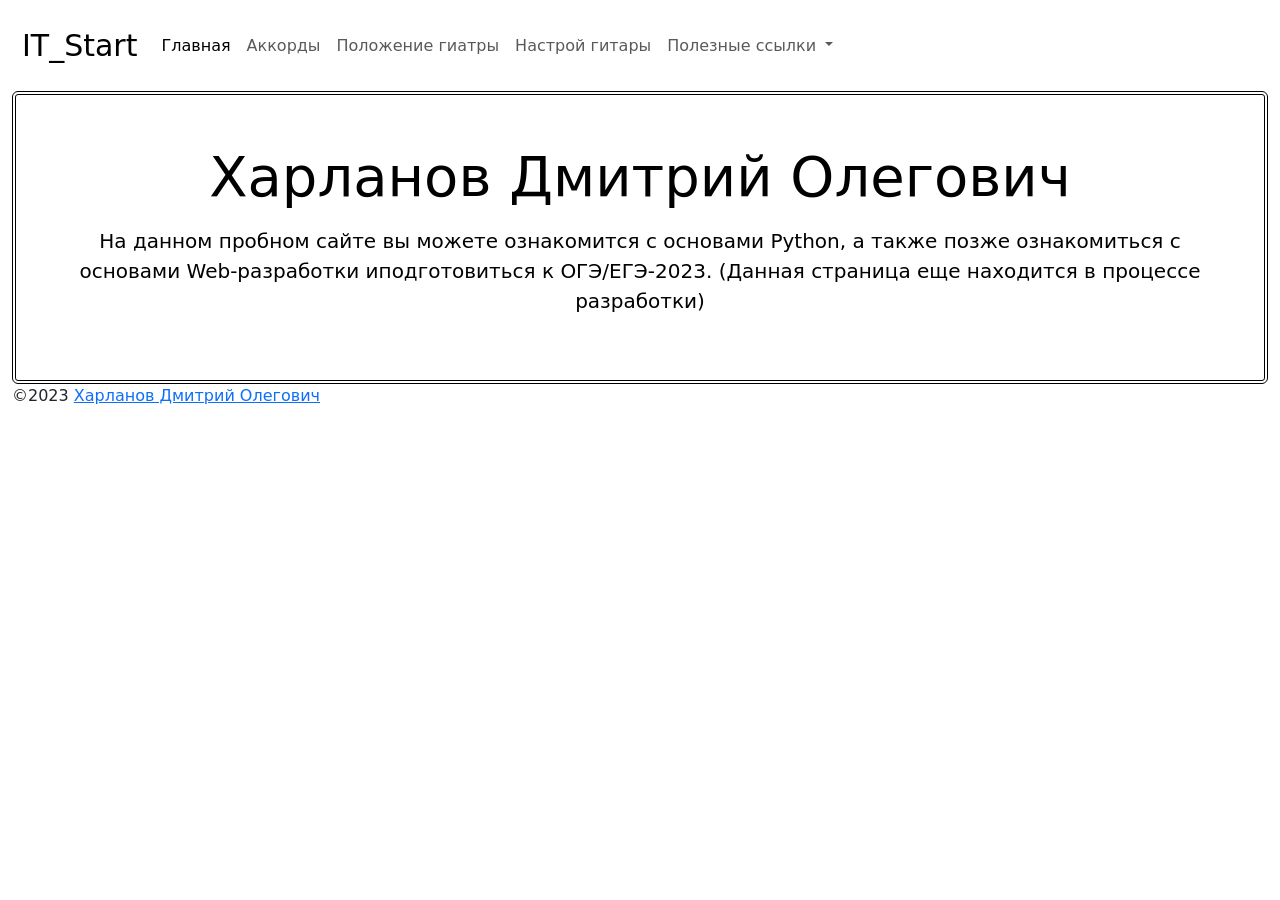
<file: index.html>
<!doctype html>
<html lang="ru">
  <head>
    <meta charset="utf-8">
    <meta name="viewport" content="width=device-width, initial-scale=1">
    <div include-html="title.html" id="title_file"></div>
    <link href="https://cdn.jsdelivr.net/npm/bootstrap@5.3.0-alpha1/dist/css/bootstrap.min.css" rel="stylesheet" integrity="sha384-GLhlTQ8iRABdZLl6O3oVMWSktQOp6b7In1Zl3/Jr59b6EGGoI1aFkw7cmDA6j6gD" crossorigin="anonymous">
    <link href="css/button.css" rel="stylesheet" type="text/css">
    <script src="js/button.js"></script>
  <script src="js/jquery-3.6.0.min.js"></script>
<script src="js/include-html.min.js"></script>
</head>
  <body>
    
        <div include-html="header.html" id="header_file"></div>
  
<div class="container-fluid" style="margin-top: 10px;">

    <div id="center" class="jumbotron p-3 p-md-5 text-white rounded bg-dark" style="background-color: white !important; border: 4px double black;">
        <div class="col-md-12 px-0">
          <h1 class="display-4 font-italic" align="center" style="color: black;">Харланов Дмитрий Олегович</h1>
          <p class="lead my-3" align="center" style="color: black;">На данном пробном сайте вы можете 
            ознакомится с основами Python, а также позже ознакомиться с основами Web-разработки иподготовиться к ОГЭ/ЕГЭ-2023. (Данная страница еще находится в процессе разработки)</p>
        </div>
      </div>
    </div>
    


  
    <div include-html="footer.html" id="footer_file"></div>

      <button onclick="topFunction()" id="myBtn" title="Go to top">В начало</button>

      

    <script src="https://cdn.jsdelivr.net/npm/bootstrap@5.3.0-alpha1/dist/js/bootstrap.bundle.min.js" integrity="sha384-w76AqPfDkMBDXo30jS1Sgez6pr3x5MlQ1ZAGC+nuZB+EYdgRZgiwxhTBTkF7CXvN" crossorigin="anonymous"></script>
  </body>
</html>
</file>
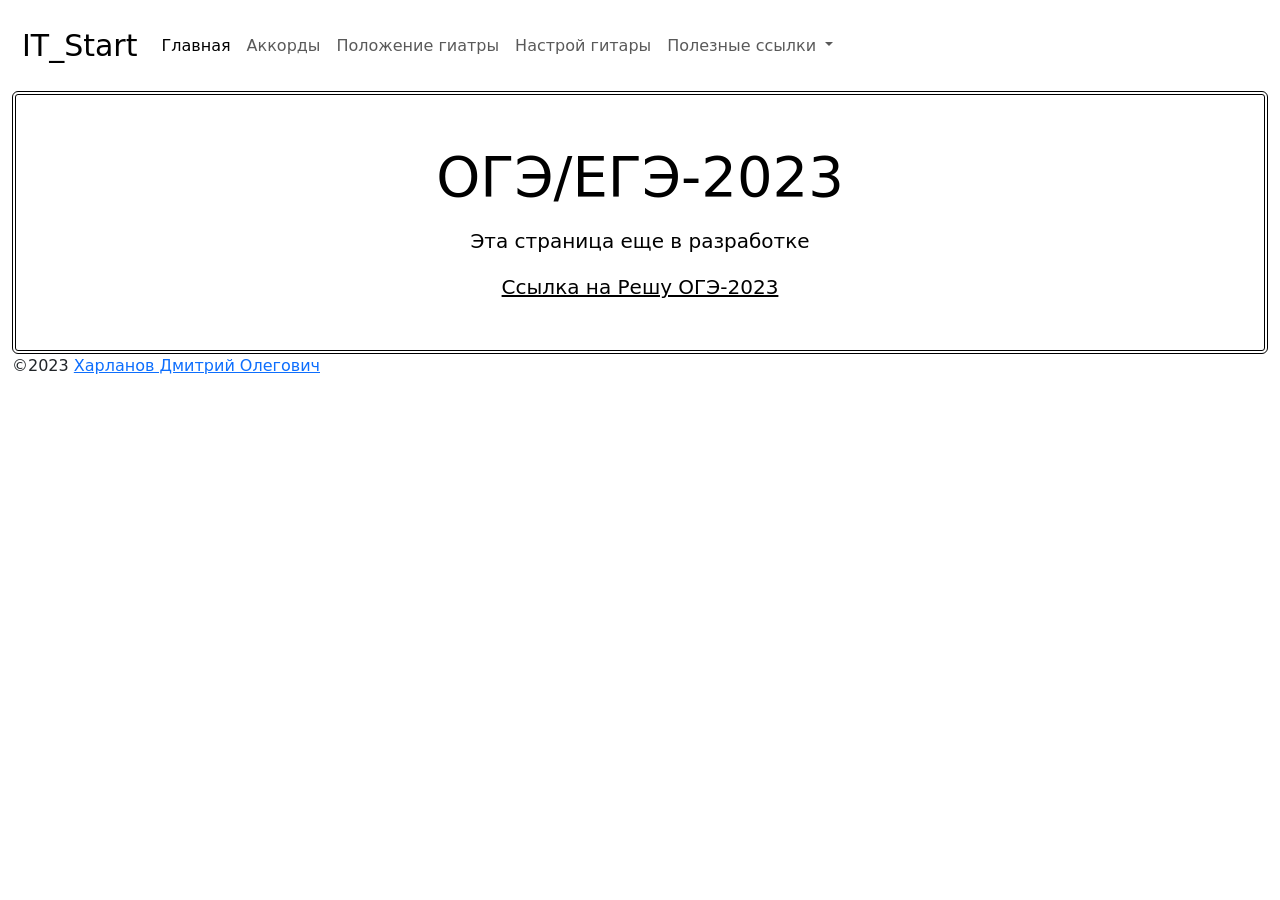
<file: oge.html>
<!doctype html>
<html lang="en">
  <head>

    <meta charset="utf-8">
    <meta name="viewport" content="width=device-width, initial-scale=1">
    <div include-html="title.html" id="title_file"></div>
    <link href="https://cdn.jsdelivr.net/npm/bootstrap@5.3.0-alpha1/dist/css/bootstrap.min.css" rel="stylesheet" integrity="sha384-GLhlTQ8iRABdZLl6O3oVMWSktQOp6b7In1Zl3/Jr59b6EGGoI1aFkw7cmDA6j6gD" crossorigin="anonymous">
    <link href="css/button.css" rel="stylesheet" type="text/css">
    <script src="js/button.js"></script>
  <script src="js/jquery-3.6.0.min.js"></script>
<script src="js/include-html.min.js"></script>

  </head>
  <body>
    <div include-html="header.html" id="header_file"></div>



    <div class="container-fluid" style="margin-top: 10px;">

      <div id="center" class="jumbotron p-3 p-md-5 text-white rounded bg-dark" style="background-color: white !important; border: 4px double black;">
          <div class="col-md-12 px-0">
            <h1 class="display-4 font-italic" align="center" style="color: black;">ОГЭ/ЕГЭ-2023</h1>
            <p class="lead my-3" align="center" style="color: black;">Эта страница еще в разработке</p>
            <p class="lead mb-0" align="center" style="color: black;"><a href="https://inf-oge.sdamgia.ru" class="text-black font-weight-bold">Ссылка на Решу ОГЭ-2023</a></p>
          </div>
        </div>
      </div>


 
    

<div include-html="footer.html" id="footer_file"></div>
      <button onclick="topFunction()" id="myBtn" title="Go to top">В начало</button>



    <script src="https://cdn.jsdelivr.net/npm/bootstrap@5.3.0-alpha1/dist/js/bootstrap.bundle.min.js" integrity="sha384-w76AqPfDkMBDXo30jS1Sgez6pr3x5MlQ1ZAGC+nuZB+EYdgRZgiwxhTBTkF7CXvN" crossorigin="anonymous"></script>
  </body>
</html>
</file>
<file: css/button.css>
#myBtn {
    display: none; /* Hidden by default */
    position: fixed; /* Fixed/sticky position */
    bottom: 20px; /* Place the button at the bottom of the page */
    right: 30px; /* Place the button 30px from the right */
    z-index: 99; /* Make sure it does not overlap */
    border: none; /* Remove borders */
    outline: none; /* Remove outline */
    background-color: gray; /* Set a background color */
    color: white; /* Text color */
    cursor: pointer; /* Add a mouse pointer on hover */
    padding: 15px; /* Some padding */
    border-radius: 10px; /* Rounded corners */
    font-size: 18px; /* Increase font size */
}

#myBtn:hover {
    background-color: #555; /* Add a dark-grey background on hover */
}

table {
 background: white; /* цвет фона */
 border: 1px black solid; /* стиль внешней рамки */
}
td {
 border: 1px black solid; /* стиль рамки ячеек */
 padding: 0.2em; 
 text-align: center;
}
th {
 background: #ffaaaa;
 border: 1px black solid; /* стиль рамки заголовков */
 padding: 0.2em; 
 width: auto;
 text-align: center;
}
</file>
